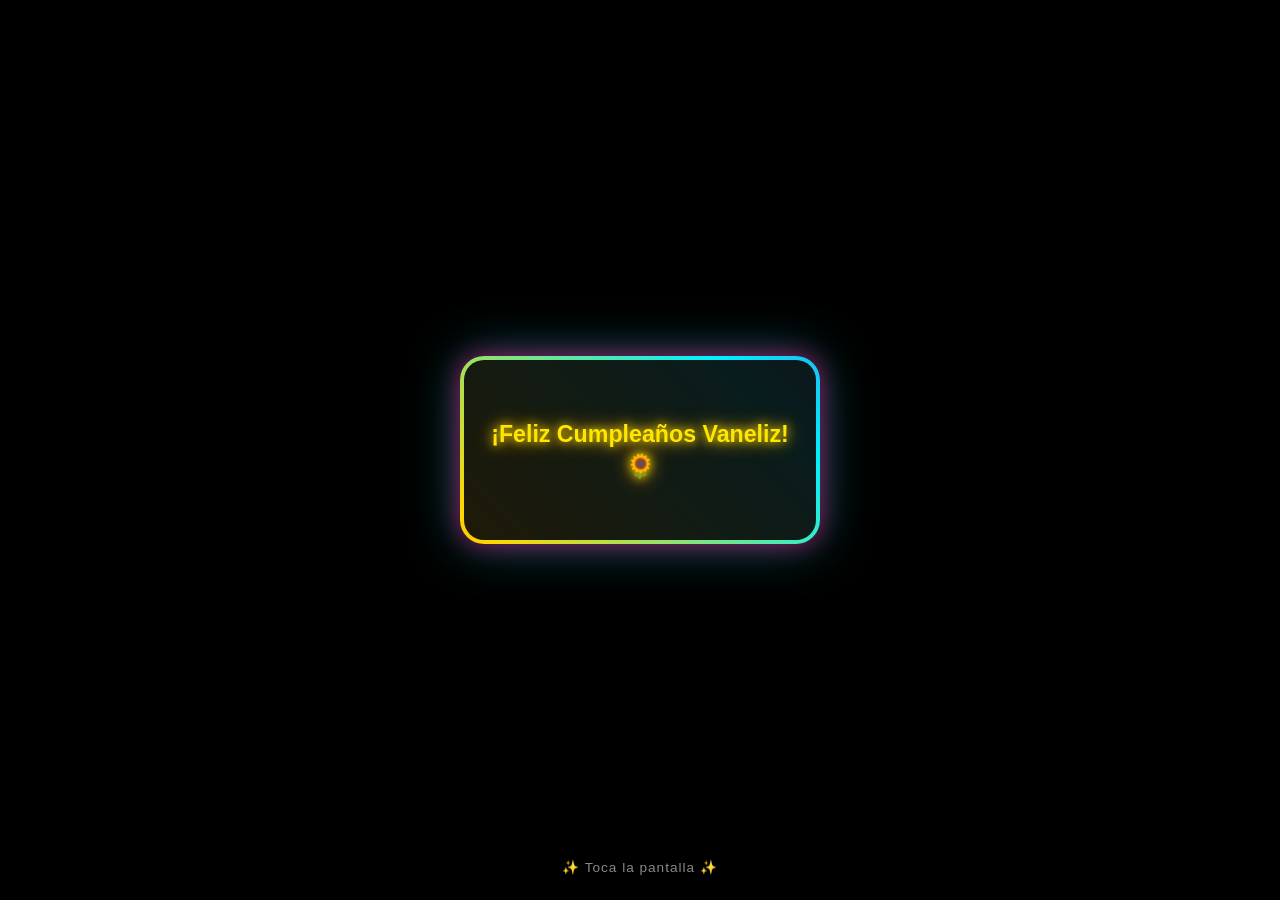
<file: index.html>
<!DOCTYPE html>
<html lang="es">
<head>
    <meta charset="UTF-8">
    <meta name="viewport" content="width=device-width, initial-scale=1.0">
    <title>¡Feliz Cumpleaños Vaneliz!</title>
    <style>
        * {
            margin: 0;
            padding: 0;
            box-sizing: border-box;
        }

        body {
            background-color: #000;
            color: #fff;
            font-family: 'Arial', sans-serif;
            overflow: hidden;
            height: 100vh;
            width: 100vw;
            display: flex;
            justify-content: center;
            align-items: center;
            position: relative;
            user-select: none;
            -webkit-user-select: none;
        }

        /* Canvas de fuegos artificiales */
        #fireworksCanvas {
            position: absolute;
            top: 0;
            left: 0;
            width: 100%;
            height: 100%;
            z-index: 1;
            pointer-events: none;
        }

        /* Contenedor de flores y corazones flotantes */
        #floatingItemsContainer {
            position: absolute;
            top: 0;
            left: 0;
            width: 100%;
            height: 100%;
            z-index: 2;
            pointer-events: none;
        }

        .floating-item {
            position: absolute;
            animation: floatUp 4s ease-in-out forwards;
            pointer-events: none;
        }

        @keyframes floatUp {
            0% {
                opacity: 0;
                transform: scale(0.5) translateY(20px);
            }
            20% {
                opacity: 1;
                transform: scale(1.1) translateY(0);
            }
            80% {
                opacity: 1;
                transform: scale(1) translateY(-30px);
            }
            100% {
                opacity: 0;
                transform: scale(0.6) translateY(-60px);
            }
        }

        /* Marco de Texto LED Neón */
        .card-container {
            position: relative;
            z-index: 10;
            padding: 4px;
            border-radius: 24px;
            background: linear-gradient(45deg, #ff007f, #ffd700, #00f0ff, #7928ca, #ff0055);
            background-size: 300% 300%;
            animation: ledBorder 4s ease infinite;
            box-shadow: 0 0 25px rgba(255, 0, 128, 0.6), 0 0 50px rgba(0, 240, 255, 0.4);
            max-width: 85%;
            width: 360px;
        }

        @keyframes ledBorder {
            0% { background-position: 0% 50%; }
            50% { background-position: 100% 50%; }
            100% { background-position: 0% 50%; }
        }

        .card-content {
            background: rgba(10, 10, 10, 0.92);
            border-radius: 20px;
            padding: 30px 20px;
            min-height: 180px;
            display: flex;
            justify-content: center;
            align-items: center;
            text-align: center;
        }

        /* Texto con fade de 3 segundos */
        .message {
            font-size: 1.45rem;
            font-weight: 800;
            line-height: 1.4;
            opacity: 0;
            transition: opacity 0.5s ease-in-out, transform 0.5s ease;
            transform: scale(0.92);
            position: absolute;
            padding: 0 15px;
        }

        .message.active {
            opacity: 1;
            transform: scale(1);
        }

        /* Colores Neón para las frases */
        .neon-yellow { color: #ffe600; text-shadow: 0 0 10px #ffe600, 0 0 20px #ffaa00; }
        .neon-pink { color: #ff2a85; text-shadow: 0 0 10px #ff2a85, 0 0 25px #ff0055; }
        .neon-cyan { color: #00f3ff; text-shadow: 0 0 10px #00f3ff, 0 0 25px #00aaff; }
        .neon-purple { color: #d000ff; text-shadow: 0 0 10px #d000ff, 0 0 25px #7a00ff; }
        .neon-gold { color: #ffd700; text-shadow: 0 0 10px #ffd700, 0 0 25px #ff8800; }

        .hint {
            position: absolute;
            bottom: 25px;
            font-size: 0.85rem;
            color: #888;
            letter-spacing: 1px;
            z-index: 10;
            animation: pulse 2s infinite;
        }

        @keyframes pulse {
            0%, 100% { opacity: 0.4; }
            50% { opacity: 0.9; }
        }
    </style>
</head>
<body>

    <div id="floatingItemsContainer"></div>
    <canvas id="fireworksCanvas"></canvas>

    <div class="card-container">
        <div class="card-content">
            <div id="messageDisplay" class="message neon-yellow active">¡Feliz Cumpleaños Vaneliz! 🌻</div>
        </div>
    </div>

    <div class="hint">✨ Toca la pantalla ✨</div>

    <script>
        // --- 1. Frases en Loop (Cada 3 segundos) ---
        const phrases = [
            { text: "¡Feliz Cumpleaños Vaneliz! 🌻", class: "neon-yellow" },
            { text: "¡Felices 23 años! 🎉✨", class: "neon-cyan" },
            { text: "Por más coscorrones juntos 😜👊", class: "neon-pink" },
            { text: "Otro año más para poder castigarte... 😏", class: "neon-purple" },
            { text: "Que este nuevo año esté lleno de éxitos 🚀🌟", class: "neon-gold" },
            { text: "Que cumplas cada una de tus metas 🎯💖", class: "neon-cyan" },
            { text: "Muchos años más de felicidad y bendiciones 🎂✨", class: "neon-pink" },
            { text: "¡Sigue brillando siempre! 🌻💛", class: "neon-yellow" }
        ];

        let currentIndex = 0;
        const display = document.getElementById('messageDisplay');

        setInterval(() => {
            display.classList.remove('active');
            
            setTimeout(() => {
                currentIndex = (currentIndex + 1) % phrases.length;
                display.innerText = phrases[currentIndex].text;
                display.className = 'message ' + phrases[currentIndex].class;
                display.classList.add('active');
            }, 500); // 0.5s de desvanecimiento
        }, 3000); // Cambia cada 3 segundos


        // --- 2. Generación continua de Flores y Corazones ---
        const floatingContainer = document.getElementById('floatingItemsContainer');
        const items = ['🌻', '🌻', '🌹', '🌸', '💙', '💜', '💖', '✨'];

        function spawnFloatingItem() {
            const item = document.createElement('div');
            item.className = 'floating-item';
            item.innerText = items[Math.floor(Math.random() * items.length)];
            
            const posX = Math.random() * 90 + 5; // 5% a 95% del ancho
            const posY = Math.random() * 80 + 10;
            const size = Math.random() * 1.5 + 1.2; // Tamaño variado

            item.style.left = `${posX}%`;
            item.style.top = `${posY}%`;
            item.style.fontSize = `${size}rem`;

            floatingContainer.appendChild(item);

            setTimeout(() => {
                item.remove();
            }, 4000);
        }

        setInterval(spawnFloatingItem, 400);


        // --- 3. Fuegos Artificiales Interactivos ---
        const canvas = document.getElementById('fireworksCanvas');
        const ctx = canvas.getContext('2d');

        function resizeCanvas() {
            canvas.width = window.innerWidth;
            canvas.height = window.innerHeight;
        }
        window.addEventListener('resize', resizeCanvas);
        resizeCanvas();

        class Particle {
            constructor(x, y, color) {
                this.x = x;
                this.y = y;
                this.color = color;
                this.radius = Math.random() * 2.5 + 1;
                const angle = Math.random() * Math.PI * 2;
                const speed = Math.random() * 5 + 1.5;
                this.velocity = {
                    x: Math.cos(angle) * speed,
                    y: Math.sin(angle) * speed
                };
                this.life = 70;
                this.opacity = 1;
            }

            draw() {
                ctx.save();
                ctx.globalAlpha = this.opacity;
                ctx.beginPath();
                ctx.arc(this.x, this.y, this.radius, 0, Math.PI * 2);
                ctx.fillStyle = this.color;
                ctx.shadowBlur = 8;
                ctx.shadowColor = this.color;
                ctx.fill();
                ctx.restore();
            }

            update() {
                this.x += this.velocity.x;
                this.y += this.velocity.y;
                this.velocity.y += 0.04; // Gravedad
                this.life--;
                this.opacity -= 0.015;
            }
        }

        let particles = [];

        function createFirework(x, y) {
            const colors = ['#ffd700', '#ff007f', '#00f0ff', '#ff3333', '#cc00ff', '#ffffff'];
            for (let i = 0; i < 40; i++) {
                const color = colors[Math.floor(Math.random() * colors.length)];
                particles.push(new Particle(x, y, color));
            }
        }

        function animate() {
            requestAnimationFrame(animate);
            ctx.clearRect(0, 0, canvas.width, canvas.height);

            for (let i = particles.length - 1; i >= 0; i--) {
                const p = particles[i];
                if (p.life > 0 && p.opacity > 0) {
                    p.update();
                    p.draw();
                } else {
                    particles.splice(i, 1);
                }
            }
        }
        animate();

        window.addEventListener('pointerdown', (e) => {
            createFirework(e.clientX, e.clientY);
        });
    </script>
</body>
</html>
</file>
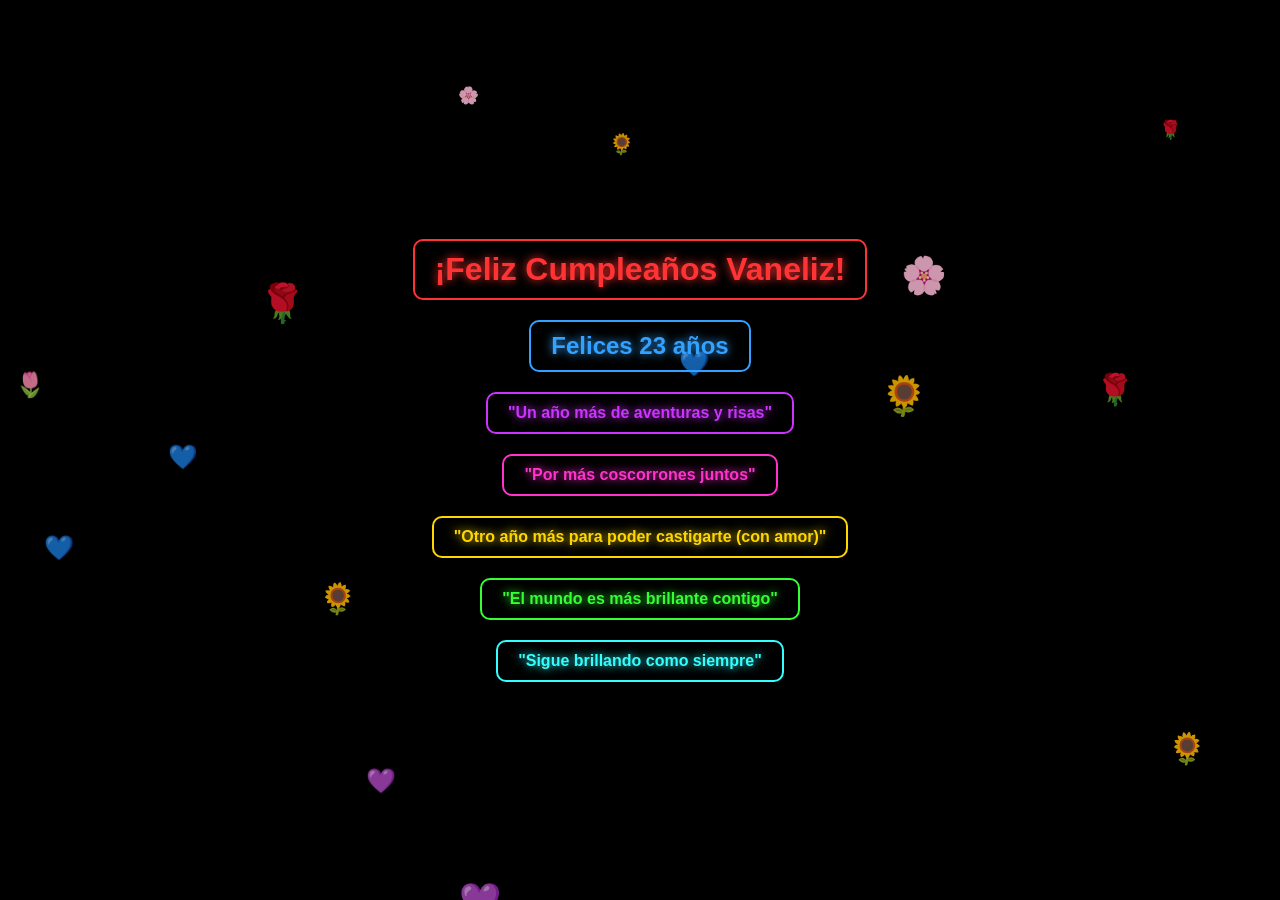
<file: Html-vane.html>
<!DOCTYPE html>
<html lang="es">
<head>
    <meta charset="UTF-8">
    <meta name="viewport" content="width=device-width, initial-scale=1.0">
    <title>¡Feliz Cumpleaños Vaneliz!</title>
    <link rel="stylesheet" href="style.css">
</head>
<body>

    <div class="content-container">
        <div class="main-content" id="mainContent">
            
            <div class="message-section">
                <h1 class="neon-text red-neon">¡Feliz Cumpleaños Vaneliz!</h1>
                <h2 class="neon-text blue-neon">Felices 23 años</h2>
                <p class="neon-text purple-neon">"Un año más de aventuras y risas"</p>
                <p class="neon-text magenta-neon">"Por más coscorrones juntos"</p>
                <p class="neon-text gold-neon">"Otro año más para poder castigarte (con amor)"</p>
                <p class="neon-text green-neon">"El mundo es más brillante contigo"</p>
                <p class="neon-text cyan-neon">"Sigue brillando como siempre"</p>
            </div>

            <div class="flowers-background">
                </div>

        </div>
    </div>

    <canvas id="fireworksCanvas"></canvas>

    <script src="script.js"></script>
</body>
</html>
</file>
<file: style.css>
/* Reseteo básico y estilos globales */
* {
    margin: 0;
    padding: 0;
    box-box-sizing: border-box;
}

body {
    background-color: #000; /* Fondo negro */
    color: #fff;
    font-family: 'Arial', sans-serif; /* Puedes cambiar la fuente si quieres */
    overflow: hidden; /* Oculta barras de desplazamiento */
    height: 100vh;
    cursor: crosshair; /* Cambia el cursor para indicar interacción */
}

/* Contenedor principal para el scroll infinito */
.content-container {
    height: 100vh;
    overflow: hidden;
    position: relative;
}

/* El contenido principal que se anima */
.main-content {
    display: flex;
    flex-direction: column;
    width: 100%;
    /* Animación de scroll infinito hacia arriba */
    animation: scrollLoop 20s linear infinite; 
}

/* Duplicamos el contenido para el loop suave */
.content-container::after {
    content: ""; /* No necesitamos contenido real aquí, solo un espacio */
    display: block;
    height: 100%; /* El mismo tamaño que .main-content */
}

/* Definición de la animación de scroll infinito */
@keyframes scrollLoop {
    0% {
        transform: translateY(0);
    }
    100% {
        transform: translateY(-50%); /* Se desplaza hacia arriba hasta la mitad del contenido duplicado */
    }
}

/* Sección de mensajes */
.message-section {
    display: flex;
    flex-direction: column;
    justify-content: center;
    align-items: center;
    height: 100vh; /* Cada sección de mensajes ocupa toda la pantalla */
    text-align: center;
    padding: 20px;
}

/* Estilos para texto neón */
.neon-text {
    font-weight: bold;
    margin-bottom: 20px;
    text-shadow: 
        0 0 5px currentColor,
        0 0 10px currentColor,
        0 0 20px currentColor,
        0 0 40px currentColor,
        0 0 80px currentColor; /* Efecto de resplandor */
    border: 2px solid transparent; /* Base para el borde */
    border-radius: 10px;
    padding: 10px 20px;
}

/* Clases de colores de neón específicos */
.red-neon { color: #ff3333; border-color: #ff3333; text-shadow: 0 0 10px #ff3333; }
.blue-neon { color: #33a1ff; border-color: #33a1ff; text-shadow: 0 0 10px #33a1ff; }
.purple-neon { color: #cc33ff; border-color: #cc33ff; text-shadow: 0 0 10px #cc33ff; }
.magenta-neon { color: #ff33cc; border-color: #ff33cc; text-shadow: 0 0 10px #ff33cc; }
.gold-neon { color: #ffd700; border-color: #ffd700; text-shadow: 0 0 10px #ffd700; }
.green-neon { color: #33ff33; border-color: #33ff33; text-shadow: 0 0 10px #33ff33; }
.cyan-neon { color: #33ffff; border-color: #33ffff; text-shadow: 0 0 10px #33ffff; }

/* Contenedor para las flores de fondo */
.flowers-background {
    position: absolute;
    top: 0;
    left: 0;
    width: 100%;
    height: 200%; /* Suficiente altura para el loop */
    z-index: -1; /* Detrás del texto */
    pointer-events: none; /* Las flores no interfieren con los clics */
}

/* Estilos básicos para las flores generadas por JS */
.flower {
    position: absolute;
    font-size: 2em; /* Tamaño base */
    opacity: 0.8;
}

/* Canvas para fuegos artificiales */
#fireworksCanvas {
    position: fixed;
    top: 0;
    left: 0;
    width: 100%;
    height: 100%;
    pointer-events: none; /* No interfiere con los clics en el resto del body */
}
</file>
